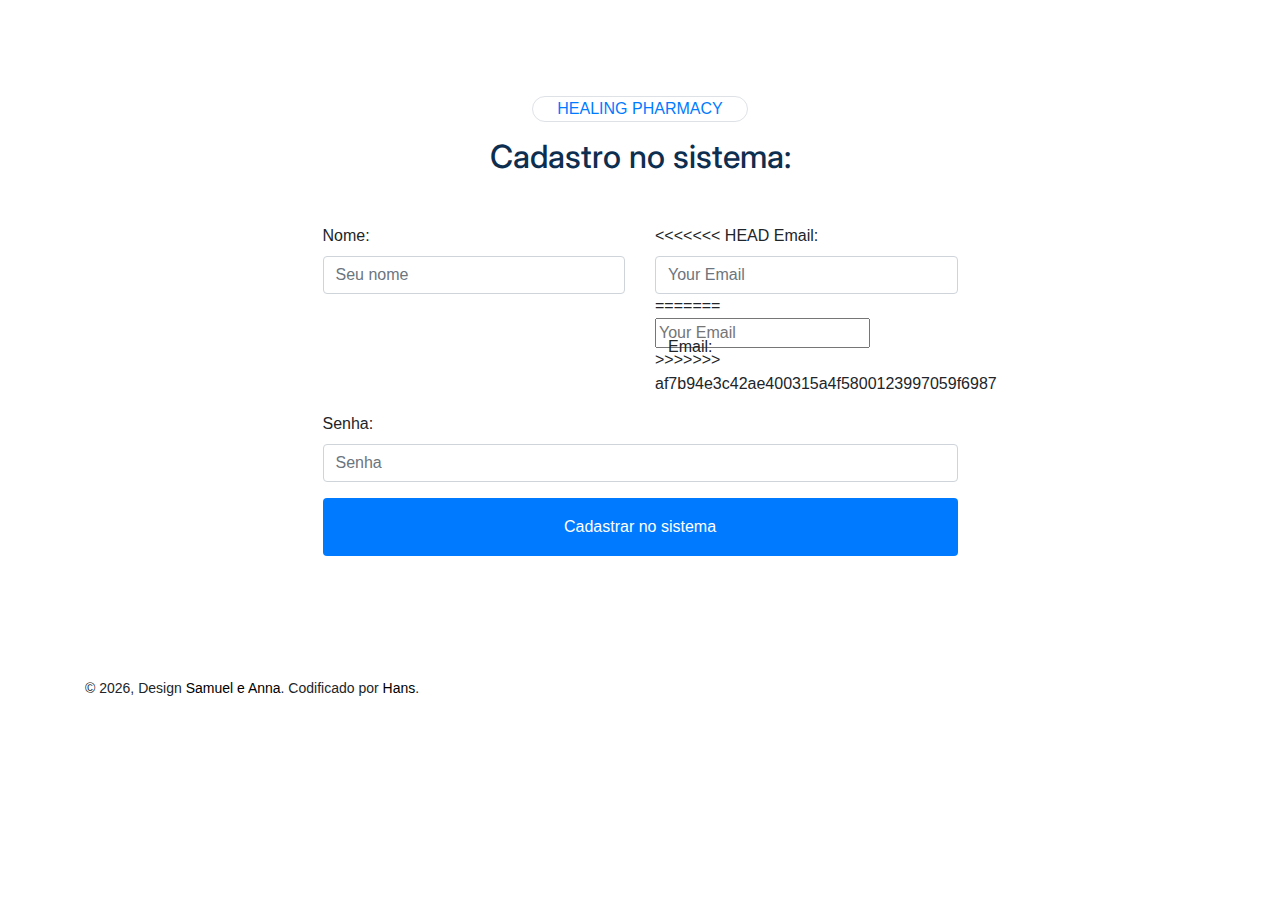
<file: L2.html>
<!DOCTYPE html>
<html>
  <head>
    <meta charset="utf-8">
    <title>Healing Pharmacy</title>
    <meta content="width=device-width, initial-scale=1.0" name="viewport">
    <meta content="" name="keywords">
    <meta content="" name="description">

    <!-- Favicon 
    <link href="img/favicon.ico" rel="icon"> -->

    <!-- Google Web Fonts -->
    <link rel="preconnect" href="https://fonts.googleapis.com">
    <link rel="preconnect" href="https://fonts.gstatic.com" crossorigin>
    <link href="https://fonts.googleapis.com/css2?family=Heebo:wght@400;500;600&family=Inter:wght@700;800&display=swap" rel="stylesheet"> 

    <!-- Icon Font Stylesheet -->
    <link href="https://cdnjs.cloudflare.com/ajax/libs/font-awesome/5.10.0/css/all.min.css" rel="stylesheet">
    <link href="https://cdn.jsdelivr.net/npm/bootstrap-icons@1.4.1/font/bootstrap-icons.css" rel="stylesheet">

    <!-- Libraries Stylesheet -->
    <link href="lib/animate/animate.min.css" rel="stylesheet">
    <link href="lib/owlcarousel/assets/owl.carousel.min.css" rel="stylesheet">

    <!-- Customized Bootstrap Stylesheet -->
    <link href="css/bootstrap.min.css" rel="stylesheet">
    <link href="css/bootstrap.min.1.css" rel="stylesheet">
    <!-- Template Stylesheet -->
    <link href="css/style.css" rel="stylesheet">
    <script src="./scriptUsuario.js" defer></script>
</head>

     
    <body>
      <div class="container-xxl py-6">
        <div class="container">
            <div class="mx-auto text-center wow fadeInUp" data-wow-delay="0.1s" style="max-width: 600px;">
                <div class="d-inline-block border rounded-pill text-primary px-4 mb-3">HEALING PHARMACY</div>
               
                <h2 class="mb-5">Cadastro no sistema:</h2>
            </div>
            <div class="row justify-content-center">
                <div class="col-lg-7 wow fadeInUp" data-wow-delay="0.3s">
                    <form>
                        <div class="row g-3">
                            <div class="col-md-6">
                               
                                <label for="name">Nome:</label>
                                <input type="text" class="form-control" class="nome" id="username" placeholder="Seu nome">
                               
                            </div>
                            <div class="col-md-6">
<<<<<<< HEAD
                               
                                 <label for="email">Email:</label>
                                 <input type="email" class="form-control" id="email" placeholder="Your Email">
                                
=======
                                <div class="form-floating">
                                    <input type="email" class="email" id="email" placeholder="Your Email">
                                    <label for="email">Email:</label>
                                </div>
>>>>>>> af7b94e3c42ae400315a4f5800123997059f6987
                            </div>
                            <!--<div class="col-12">
                                <div class="form-floating">
                                    <select class="form-select" id="floatingSelect" aria-label="Financial Consultancy">
                                        <option selected="">Vendendor</option>
                                        <option value="1">Administrador</option>
                                        <option value="2">Gerente</option>
                                    </select>
                                    <label for="floatingSelect">Selecione a função:</label>
                                </div>
                            </div>-->
                            <div class="col-12">
                             
                                <label for="email">Senha:</label>
                                <input type="password" class="form-control" class="senha" id="password" placeholder="Senha">
                                <!--<label for="senha">Senha:</label>-->
                            
                            </div>
                            <div class="col-12">
                                <button class="btn bg-primary w-100 py-3" type="submit"><a href="#" class="link" style="color:rgb(255, 255, 255) ;">Cadastrar no sistema</a></button>
                            </div>
                        </div>
                    </form>
                </div>
            </div>
        </div>
    </div>
  <footer class="footer">
      <div class=" container ">
        <div class="copyright" id="copyright">
          &copy;
          <script>
            document.getElementById('copyright').appendChild(document.createTextNode(new Date().getFullYear()))
          </script>, Design 
          <a target="_blank" style="color:black ;">Samuel e Anna</a>. Codificado por
          <a target="_blank" style="color:black ;" >Hans</a>.
        </div>
      </div>
    </footer>
  </div>

   </body>
          </html>
</file>
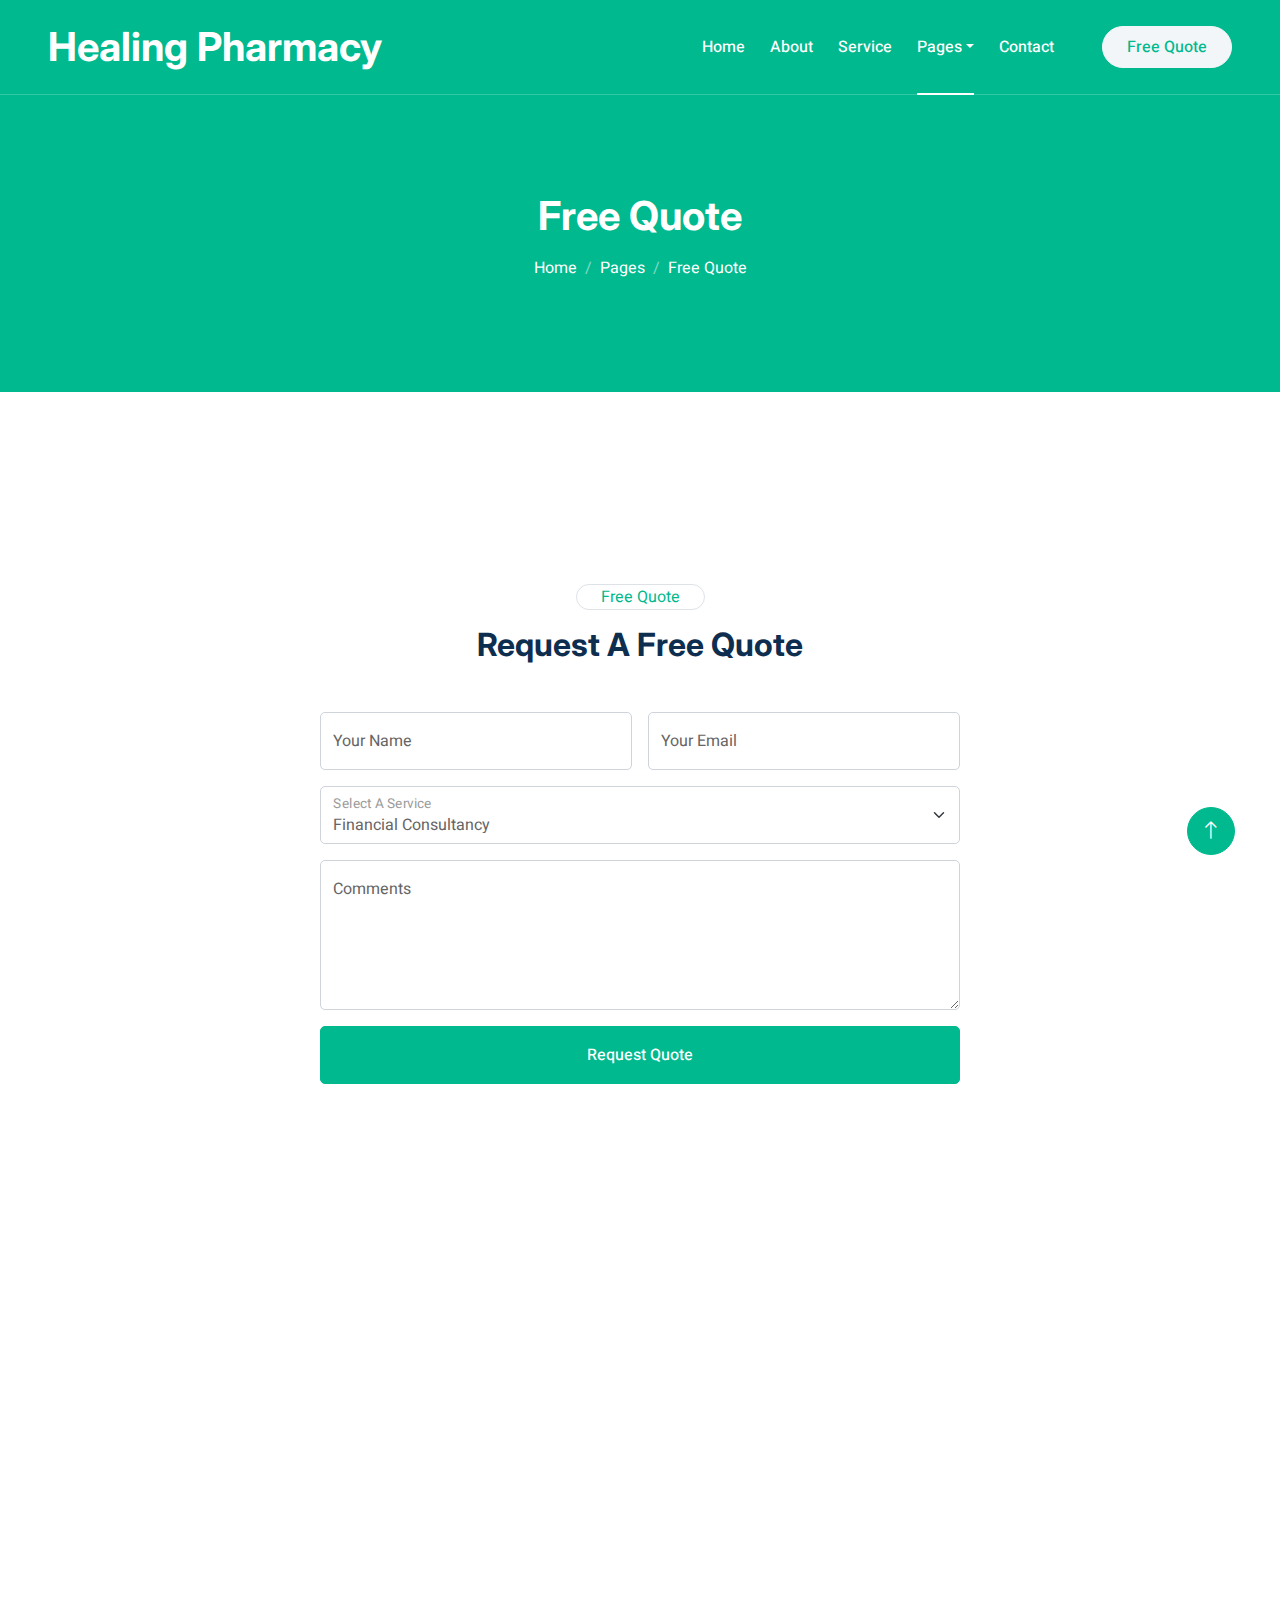
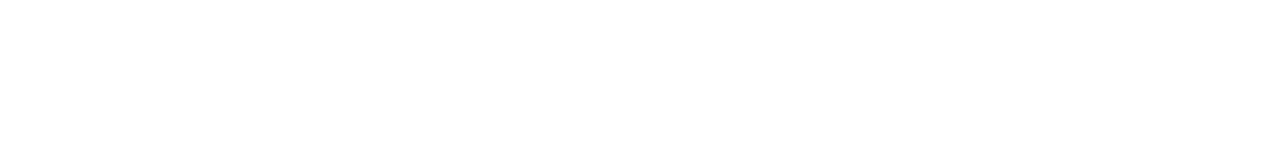
<file: quote.html>
<!DOCTYPE html>
<html lang="en">

<head>
    <meta charset="utf-8">
    <title>BizConsult - Consulting HTML Template</title>
    <meta content="width=device-width, initial-scale=1.0" name="viewport">
    <meta content="" name="keywords">
    <meta content="" name="description">

    <!-- Favicon -->
    <link href="img/favicon.ico" rel="icon">

    <!-- Google Web Fonts -->
    <link rel="preconnect" href="https://fonts.googleapis.com">
    <link rel="preconnect" href="https://fonts.gstatic.com" crossorigin>
    <link href="https://fonts.googleapis.com/css2?family=Heebo:wght@400;500;600&family=Inter:wght@700;800&display=swap" rel="stylesheet"> 

    <!-- Icon Font Stylesheet -->
    <link href="https://cdnjs.cloudflare.com/ajax/libs/font-awesome/5.10.0/css/all.min.css" rel="stylesheet">
    <link href="https://cdn.jsdelivr.net/npm/bootstrap-icons@1.4.1/font/bootstrap-icons.css" rel="stylesheet">

    <!-- Libraries Stylesheet -->
    <link href="lib/animate/animate.min.css" rel="stylesheet">
    <link href="lib/owlcarousel/assets/owl.carousel.min.css" rel="stylesheet">

    <!-- Customized Bootstrap Stylesheet -->
    <link href="css/bootstrap.min.css" rel="stylesheet">

    <!-- Template Stylesheet -->
    <link href="css/style.css" rel="stylesheet">
</head>

<body>
    <div class="container-xxl bg-white p-0">
        <!-- Spinner Start -->
        <div id="spinner" class="show bg-white position-fixed translate-middle w-100 vh-100 top-50 start-50 d-flex align-items-center justify-content-center">
            <div class="spinner-border text-primary" style="width: 3rem; height: 3rem;" role="status">
                <span class="sr-only">Loading...</span>
            </div>
        </div>
        <!-- Spinner End -->


        <!-- Navbar & Hero Start -->
        <div class="container-xxl position-relative p-0">
            <nav class="navbar navbar-expand-lg navbar-light px-4 px-lg-5 py-3 py-lg-0">
                <a href="index.html" class="navbar-brand p-0">
                    <h1 class="m-0">Healing Pharmacy</h1>
                    <!--<img src="../pharmacy-Bootstrap/img/letrah.png" alt="Logo">-->
                </a>
                <button class="navbar-toggler" type="button" data-bs-toggle="collapse" data-bs-target="#navbarCollapse">
                    <span class="fa fa-bars"></span>
                </button>
                <div class="collapse navbar-collapse" id="navbarCollapse">
                    <div class="navbar-nav ms-auto py-0">
                        <a href="index.html" class="nav-item nav-link">Home</a>
                        <a href="about.html" class="nav-item nav-link">About</a>
                        <a href="service.html" class="nav-item nav-link">Service</a>
                        <div class="nav-item dropdown">
                            <a href="#" class="nav-link dropdown-toggle active" data-bs-toggle="dropdown">Pages</a>
                            <div class="dropdown-menu m-0">
                                <a href="feature.html" class="dropdown-item">Features</a>
                                <a href="quote.html" class="dropdown-item active">Free Quote</a>
                                <a href="team.html" class="dropdown-item">Our Team</a>
                                <a href="testimonial.html" class="dropdown-item">Testimonial</a>
                                <a href="404.html" class="dropdown-item">404 Page</a>
                            </div>
                        </div>
                        <a href="contact.html" class="nav-item nav-link">Contact</a>
                    </div>
                    <a href="" class="btn btn-light rounded-pill text-primary py-2 px-4 ms-lg-5">Free Quote</a>
                </div>
            </nav>

            <div class="container-xxl bg-primary page-header">
                <div class="container text-center">
                    <h1 class="text-white animated zoomIn mb-3">Free Quote</h1>
                    <nav aria-label="breadcrumb">
                        <ol class="breadcrumb justify-content-center">
                            <li class="breadcrumb-item"><a class="text-white" href="#">Home</a></li>
                            <li class="breadcrumb-item"><a class="text-white" href="#">Pages</a></li>
                            <li class="breadcrumb-item text-white active" aria-current="page">Free Quote</li>
                        </ol>
                    </nav>
                </div>
            </div>
        </div>
        <!-- Navbar & Hero End -->


        <!-- Quote Start -->
        <div class="container-xxl py-6">
            <div class="container">
                <div class="mx-auto text-center wow fadeInUp" data-wow-delay="0.1s" style="max-width: 600px;">
                    <div class="d-inline-block border rounded-pill text-primary px-4 mb-3">Free Quote</div>
                    <h2 class="mb-5">Request A Free Quote</h2>
                </div>
                <div class="row justify-content-center">
                    <div class="col-lg-7 wow fadeInUp" data-wow-delay="0.3s">
                        <form>
                            <div class="row g-3">
                                <div class="col-md-6">
                                    <div class="form-floating">
                                        <input type="text" class="form-control" id="name" placeholder="Your Name">
                                        <label for="name">Your Name</label>
                                    </div>
                                </div>
                                <div class="col-md-6">
                                    <div class="form-floating">
                                        <input type="email" class="form-control" id="email" placeholder="Your Email">
                                        <label for="email">Your Email</label>
                                    </div>
                                </div>
                                <div class="col-12">
                                    <div class="form-floating">
                                        <select class="form-select" id="floatingSelect" aria-label="Financial Consultancy">
                                            <option selected="">Financial Consultancy</option>
                                            <option value="1">Strategy Consultancy</option>
                                            <option value="2">Tax Consultancy</option>
                                        </select>
                                        <label for="floatingSelect">Select A Service</label>
                                    </div>
                                </div>
                                <div class="col-12">
                                    <div class="form-floating">
                                        <textarea class="form-control" placeholder="Leave a message here" id="message" style="height: 150px"></textarea>
                                        <label for="message">Comments</label>
                                    </div>
                                </div>
                                <div class="col-12">
                                    <button class="btn btn-primary w-100 py-3" type="submit">Request Quote</button>
                                </div>
                            </div>
                        </form>
                    </div>
                </div>
            </div>
        </div>
        <!-- Quote End -->
        

        <!-- Footer Start -->
        <div class="container-fluid bg-dark text-light footer pt-5 wow fadeIn" data-wow-delay="0.1s" style="margin-top: 6rem;">
            <div class="container py-5">
                <div class="row g-5">
                    <div class="col-md-6 col-lg-3">
                        <h5 class="text-white mb-4">Get In Touch</h5>
                        <p><i class="fa fa-map-marker-alt me-3"></i>123 Street, New York, USA</p>
                        <p><i class="fa fa-phone-alt me-3"></i>+012 345 67890</p>
                        <p><i class="fa fa-envelope me-3"></i>info@example.com</p>
                        <div class="d-flex pt-2">
                            <a class="btn btn-outline-light btn-social" href=""><i class="fab fa-twitter"></i></a>
                            <a class="btn btn-outline-light btn-social" href=""><i class="fab fa-facebook-f"></i></a>
                            <a class="btn btn-outline-light btn-social" href=""><i class="fab fa-youtube"></i></a>
                            <a class="btn btn-outline-light btn-social" href=""><i class="fab fa-instagram"></i></a>
                            <a class="btn btn-outline-light btn-social" href=""><i class="fab fa-linkedin-in"></i></a>
                        </div>
                    </div>
                    <div class="col-md-6 col-lg-3">
                        <h5 class="text-white mb-4">Quick Link</h5>
                        <a class="btn btn-link" href="">About Us</a>
                        <a class="btn btn-link" href="">Contact Us</a>
                        <a class="btn btn-link" href="">Privacy Policy</a>
                        <a class="btn btn-link" href="">Terms & Condition</a>
                        <a class="btn btn-link" href="">Career</a>
                    </div>
                    <div class="col-md-6 col-lg-3">
                        <h5 class="text-white mb-4">Popular Link</h5>
                        <a class="btn btn-link" href="">About Us</a>
                        <a class="btn btn-link" href="">Contact Us</a>
                        <a class="btn btn-link" href="">Privacy Policy</a>
                        <a class="btn btn-link" href="">Terms & Condition</a>
                        <a class="btn btn-link" href="">Career</a>
                    </div>
                    <div class="col-md-6 col-lg-3">
                        <h5 class="text-white mb-4">Newsletter</h5>
                        <p>Lorem ipsum dolor sit amet elit. Phasellus nec pretium mi. Curabitur facilisis ornare velit non vulpu</p>
                        <div class="position-relative w-100 mt-3">
                            <input class="form-control border-0 rounded-pill w-100 ps-4 pe-5" type="text" placeholder="Your Email" style="height: 48px;">
                            <button type="button" class="btn shadow-none position-absolute top-0 end-0 mt-1 me-2"><i class="fa fa-paper-plane text-primary fs-4"></i></button>
                        </div>
                    </div>
                </div>
            </div>
            <div class="container">
                <div class="copyright">
                    <div class="row">
                        <div class="col-md-6 text-center text-md-start mb-3 mb-md-0">
                            &copy; <a class="border-bottom" href="#">Your Site Name</a>, All Right Reserved. 
							
							<!--/*** This template is free as long as you keep the footer author’s credit link/attribution link/backlink. If you'd like to use the template without the footer author’s credit link/attribution link/backlink, you can purchase the Credit Removal License from "https://htmlcodex.com/credit-removal". Thank you for your support. ***/-->
							Designed By <a class="border-bottom" href="https://htmlcodex.com">HTML Codex</a>
                            <br>Distributed By: <a class="border-bottom" href="https://themewagon.com" target="_blank">ThemeWagon</a>
                        </div>
                        <div class="col-md-6 text-center text-md-end">
                            <div class="footer-menu">
                                <a href="">Home</a>
                                <a href="">Cookies</a>
                                <a href="">Help</a>
                                <a href="">FQAs</a>
                            </div>
                        </div>
                    </div>
                </div>
            </div>
        </div>
        <!-- Footer End -->


        <!-- Back to Top -->
        <a href="#" class="btn btn-lg btn-primary btn-lg-square back-to-top"><i class="bi bi-arrow-up"></i></a>
    </div>

    <!-- JavaScript Libraries -->
    <script src="https://code.jquery.com/jquery-3.4.1.min.js"></script>
    <script src="https://cdn.jsdelivr.net/npm/bootstrap@5.0.0/dist/js/bootstrap.bundle.min.js"></script>
    <script src="lib/wow/wow.min.js"></script>
    <script src="lib/easing/easing.min.js"></script>
    <script src="lib/waypoints/waypoints.min.js"></script>
    <script src="lib/owlcarousel/owl.carousel.min.js"></script>

    <!-- Template Javascript -->
    <script src="js/main.js"></script>
</body>

</html>
</file>
<file: css/style.css>
/********** Template CSS **********/
:root {
    --primary: #00B98E;
    --light: #F3F6F8;
    --dark: #0E2E50;
}


/*** Spinner ***/
#spinner {
    opacity: 0;
    visibility: hidden;
    transition: opacity .5s ease-out, visibility 0s linear .5s;
    z-index: 99999;
}

#spinner.show {
    transition: opacity .5s ease-out, visibility 0s linear 0s;
    visibility: visible;
    opacity: 1;
}

.back-to-top {
    position: fixed;
    display: none;
    right: 45px;
    bottom: 45px;
    z-index: 99;
}

.my-6 {
    margin-top: 6rem;
    margin-bottom: 6rem;
}

.py-6 {
    padding-top: 6rem;
    padding-bottom: 6rem;
}


/*** Button ***/
.btn {
    font-weight: 500;
    transition: .5s;
}

.btn.btn-primary,
.btn.btn-outline-primary:hover {
    color: #FFFFFF;
}

.btn-square {
    width: 38px;
    height: 38px;
}

.btn-sm-square {
    width: 32px;
    height: 32px;
}

.btn-lg-square {
    width: 48px;
    height: 48px;
}

.btn-square,
.btn-sm-square,
.btn-lg-square {
    padding: 0;
    display: flex;
    align-items: center;
    justify-content: center;
    font-weight: normal;
    border-radius: 50px;
}


/*** Navbar ***/
.navbar .navbar-nav .nav-link {
    position: relative;
    margin-left: 25px;
    padding: 35px 0;
    color: #FFFFFF;
    font-weight: 500;
    outline: none;
    transition: .5s;
}

.navbar .navbar-nav .nav-link:hover,
.navbar .navbar-nav .nav-link.active {
    color: #FFFFFF;
}

.sticky-top.navbar .navbar-nav .nav-link {
    padding: 20px 0;
    color: var(--dark);
}

.sticky-top.navbar .navbar-nav .nav-link:hover,
.sticky-top.navbar .navbar-nav .nav-link.active {
    color: var(--primary);
}

.navbar .navbar-brand h1 {
    color: #FFFFFF;
}

.navbar .navbar-brand img {
    max-height: 60px;
    transition: .5s;
}

.sticky-top.navbar .navbar-brand img {
    max-height: 45px;
}

@media (max-width: 991.98px) {
    .sticky-top.navbar {
        position: relative;
        background: #FFFFFF;
    }

    .navbar .navbar-collapse {
        margin-top: 15px;
        border-top: 1px solid #DDDDDD;
    }

    .navbar .navbar-nav .nav-link,
    .sticky-top.navbar .navbar-nav .nav-link {
        padding: 10px 0;
        margin-left: 0;
        color: var(--dark);
    }

    .navbar .navbar-nav .nav-link:hover,
    .navbar .navbar-nav .nav-link.active {
        color: var(--primary);
    }

    .navbar .navbar-brand h1 {
        color: var(--primary);
    }

    .navbar .navbar-brand img {
        max-height: 45px;
    }
}

@media (min-width: 992px) {
    .navbar {
        position: absolute;
        width: 100%;
        top: 0;
        left: 0;
        border-bottom: 1px solid rgba(256, 256, 256, .2);
        z-index: 999;
    }
    
    .sticky-top.navbar {
        position: fixed;
        background: #FFFFFF;
    }

    .navbar .navbar-nav .nav-link::before {
        position: absolute;
        content: "";
        width: 100%;
        height: 2px;
        bottom: 10px;
        left: 0;
        background: #FFFFFF;
        opacity: 0;
        transition: .5s;
    }

    .sticky-top.navbar .navbar-nav .nav-link::before {
        background: var(--primary);
    }

    .navbar .navbar-nav .nav-link:hover::before,
    .navbar .navbar-nav .nav-link.active::before {
        bottom: -1px;
        left: 0;
        opacity: 1;
    }

    .navbar .navbar-nav .nav-link.nav-contact::before {
        display: none;
    }

    .sticky-top.navbar .navbar-brand h1 {
        color: var(--primary);
    }

    .navbar .nav-item .dropdown-menu {
        display: block;
        visibility: hidden;
        top: 100%;
        transform: rotateX(-75deg);
        transform-origin: 0% 0%;
        transition: .5s;
        opacity: 0;
    }

    .navbar .nav-item:hover .dropdown-menu {
        transform: rotateX(0deg);
        visibility: visible;
        transition: .5s;
        opacity: 1;
    }
}


/*** Hero Header ***/
.hero-header {
    margin-bottom: 6rem;
    padding: 12rem 0 9rem 0;
    background: url(../img/shape-bottom.png) center bottom no-repeat;
}

.page-header {
    margin-bottom: 6rem;
    padding: 12rem 0 6rem 0;
}

@media (max-width: 991.98px) {
    .hero-header {
        padding: 6rem 0 9rem 0;
    }

    .page-header {
        padding: 6rem 0;
    }
}

.page-header .breadcrumb-item+.breadcrumb-item::before {
    color: rgba(256, 256, 256, .5);
}


/*** Service ***/
.service-item {
    box-shadow: 0 0 45px rgba(0, 0, 0, .07);
    border: 1px solid transparent;
    transition: .5s;
}

.service-item:hover {
    box-shadow: none;
    border-color: var(--primary);
}

.service-item .service-icon,
.service-item .service-btn {
    margin: -1px 0 0 -1px;
    width: 65px;
    height: 65px;
    display: flex;
    align-items: center;
    justify-content: center;
    color: #FFFFFF;
    background: var(--primary);
    border-radius: 5px 0;
    transition: .5s;
}

.service-item .service-btn {
    margin: -1px -1px 0 0;
    border-radius: 0 5px;
    opacity: 0;
}

.service-item:hover .service-btn {
    opacity: 1;
}


/*** Testimonial ***/
.testimonial-carousel .owl-item .testimonial-item {
    box-shadow: 0 0 45px rgba(0, 0, 0, .07);
    border: 1px solid transparent;
    transform: scale(.85);
    transition: .5s;
}

.testimonial-carousel .owl-item.center .testimonial-item {
    box-shadow: none;
    border-color: var(--primary);
    transform: scale(1);
}

.testimonial-carousel .owl-item .testimonial-item img {
    width: 50px;
    height: 50px;
}

.testimonial-carousel .owl-nav {
    margin-top: 20px;
    display: flex;
    justify-content: center;
}

.testimonial-carousel .owl-nav .owl-prev,
.testimonial-carousel .owl-nav .owl-next {
    margin: 0 12px;
    width: 40px;
    height: 40px;
    display: flex;
    align-items: center;
    justify-content: center;
    color: var(--primary);
    border: 1px solid var(--primary);
    border-radius: 45px;
    transition: .5s;
}

.testimonial-carousel .owl-nav .owl-prev:hover,
.testimonial-carousel .owl-nav .owl-next:hover {
    color: #FFFFFF;
    background: var(--primary);
}


/*** Team ***/
.team-item {
    position: relative;
    padding: 30px;
    text-align: center;
    transition: .5s;
    z-index: 1;
}

.team-item::before,
.team-item::after {
    position: absolute;
    content: "";
    width: 100%;
    height: 40%;
    top: 0;
    left: 0;
    border-radius: 5px;
    background: #FFFFFF;
    box-shadow: 0 0 45px rgba(0, 0, 0, .07);
    transition: .5s;
    z-index: -1;
}

.team-item::after {
    top: auto;
    bottom: 0;
}

.team-item:hover::before,
.team-item:hover::after {
    background: var(--primary);
}

.team-item h5,
.team-item p {
    transition: .5s;
}

.team-item:hover h5,
.team-item:hover p {
    color: #FFFFFF;
}

.team-item img {
    padding: 15px;
    border: 1px solid var(--primary);
}


/*** Footer ***/
.footer .btn.btn-social {
    margin-right: 5px;
    width: 40px;
    height: 40px;
    display: flex;
    align-items: center;
    justify-content: center;
    color: var(--light);
    border: 1px solid rgba(256, 256, 256, .1);
    border-radius: 40px;
    transition: .3s;
}

.footer .btn.btn-social:hover {
    color: var(--primary);
}

.footer .btn.btn-link {
    display: block;
    margin-bottom: 10px;
    padding: 0;
    text-align: left;
    color: var(--light);
    font-weight: normal;
    transition: .3s;
}

.footer .btn.btn-link::before {
    position: relative;
    content: "\f105";
    font-family: "Font Awesome 5 Free";
    font-weight: 900;
    margin-right: 10px;
}

.footer .btn.btn-link:hover {
    letter-spacing: 1px;
    box-shadow: none;
}

.footer .copyright {
    padding: 25px 0;
    font-size: 14px;
    border-top: 1px solid rgba(256, 256, 256, .1);
}

.footer .copyright a {
    color: var(--light);
}

.footer .footer-menu a {
    margin-right: 15px;
    padding-right: 15px;
    border-right: 1px solid rgba(255, 255, 255, .1);
}

.footer .footer-menu a:last-child {
    margin-right: 0;
    padding-right: 0;
    border-right: none;
}
</file>
